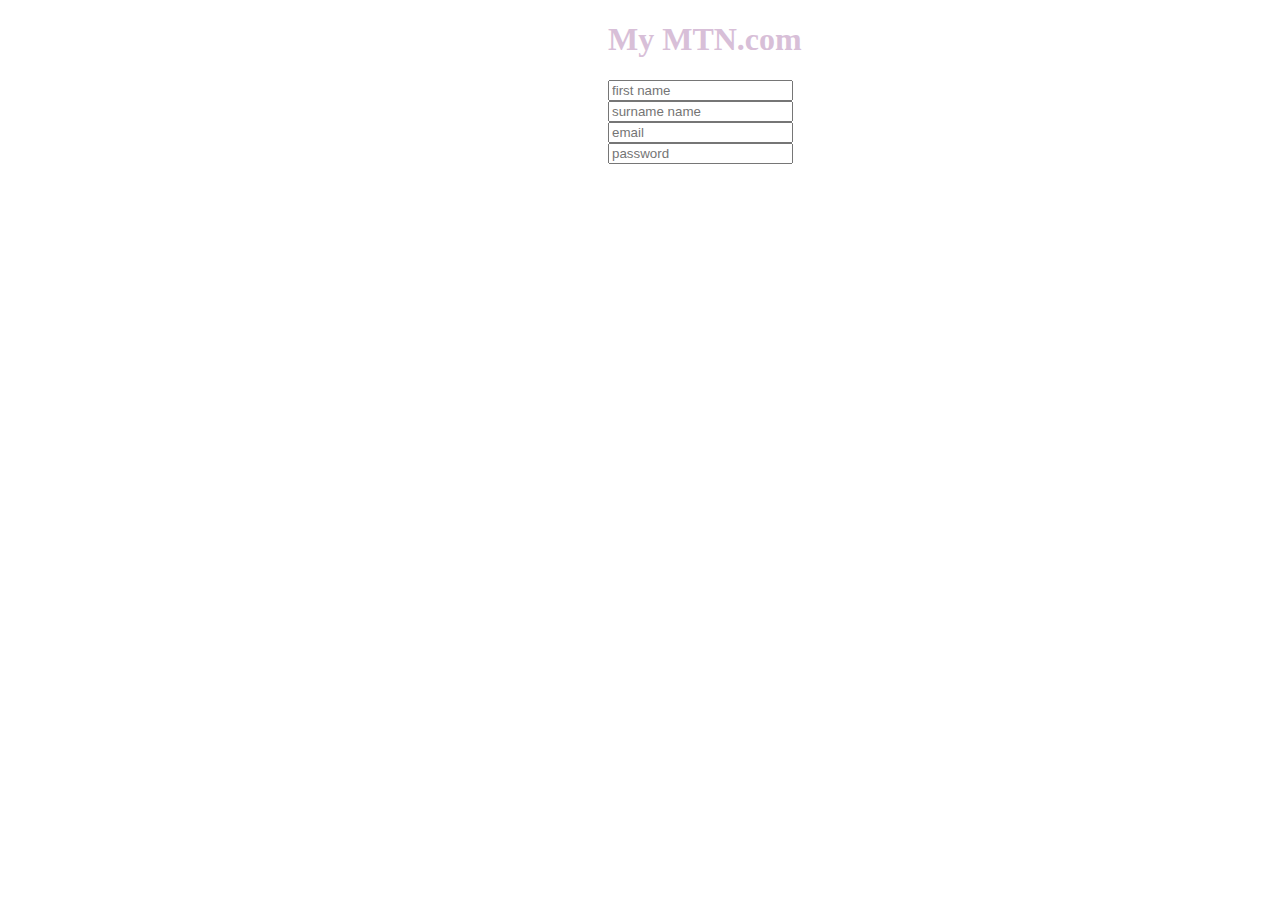
<file: site de connexion/index1.html>
<!DOCTYPE html>
<html>
    <head>
        <meta charset="UTF-8">
        <title>bigbang</title>
        <link rel="icon" type="image" href="icone.jpg">
        <link rel="stylesheet" href="style1.css">
    </head>
    <body>
        <div class="background">
            <div class="content">
                <h1>My MTN.com</h1>
            </div>
            <div class="t">
                <input type="first name" placeholder="first name" class="resizing">
            </div>
            <div class="t1">
                <input type="surname name" placeholder="surname name" class="resizing">
            </div>
            <div class="t2">
                <input type="email" placeholder="email" class="resizing">
            </div>
            <div class="t3">
                <input type="password" placeholder="password" class="resizing">
            </div>
        </div>
    </body>
</html>
</file>
<file: site de connexion/style1.css>
body {
    margin-top: 0%;
}
.content {
    color: thistle;
    position: center;
    padding-left: 600px;
}
.t {
    position: center;
    padding-left: 600px;
}
.t1 {
    position: center;
    padding-left: 600px;
}
.t2 {
    position: center;
    padding-left: 600px;
}
.t3 {
    position: center;
    padding-left: 600px;
}
</file>
